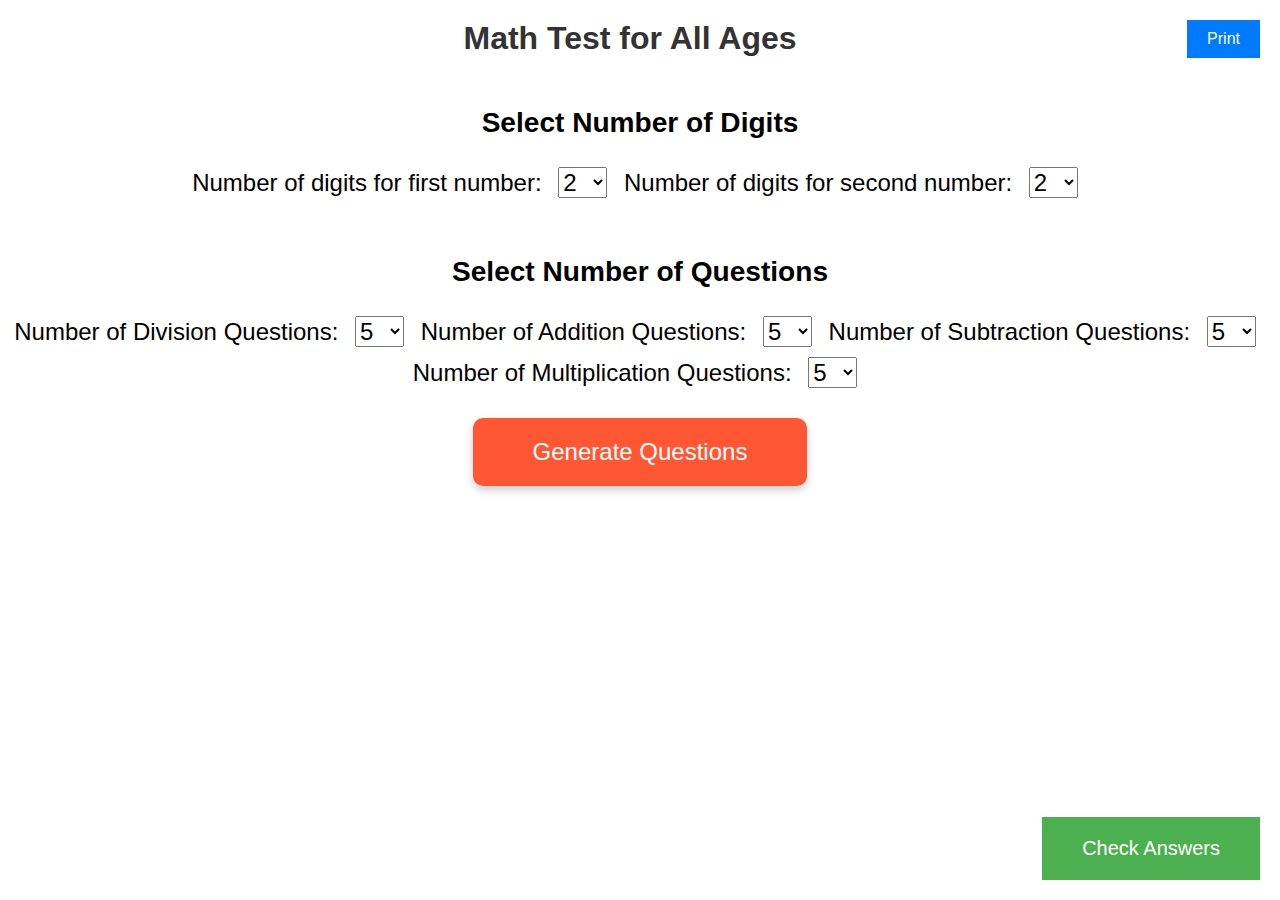
<file: For_Kids_Math_Problems/Index.html>
<!DOCTYPE html>
<html lang="en">
<head>
    <meta charset="UTF-8">
    <meta name="viewport" content="width=device-width, initial-scale=1.0">
    <link rel="stylesheet" href="CSS/styles.css">
    <title>Math Test for All Ages</title>
</head>
<body>
    <h1>Math Test for All Ages <span class="result-display" id="resultDisplay"></span></h1>

    <body>        
        <div class="options-section">
            <h3>Select Number of Digits</h3>
            <label for="num1Digits">Number of digits for first number:</label>
            <select id="num1Digits">
                <option value="1">1</option>
                <option value="2" selected>2</option>
                <option value="3">3</option>
                <option value="4">4</option>
                <option value="5">5</option>
                <option value="6">6</option>
                <option value="7">7</option>
                <option value="8">8</option>
                <option value="9">9</option>
                <option value="10">10</option>
            </select>
            <label for="num2Digits">Number of digits for second number:</label>
            <select id="num2Digits">
                <option value="1">1</option>
                <option value="2" selected>2</option>
                <option value="3">3</option>
                <option value="4">4</option>
                <option value="5">5</option>
                <option value="6">6</option>
                <option value="7">7</option>
                <option value="8">8</option>
                <option value="9">9</option>
                <option value="10">10</option>
            </select>
        </div>
        
        <div class="options-section">
            <h3>Select Number of Questions</h3>
            <label for="numDivisionQuestions">Number of Division Questions:</label>
            <select id="numDivisionQuestions">
                <option value="5">5</option>
                <option value="10">10</option>
                <option value="15">15</option>
                <option value="20">20</option>
            </select>
            <label for="numAdditionQuestions">Number of Addition Questions:</label>
            <select id="numAdditionQuestions">
                <option value="5">5</option>
                <option value="10">10</option>
                <option value="15">15</option>
                <option value="20">20</option>
            </select>
            <label for="numSubtractionQuestions">Number of Subtraction Questions:</label>
            <select id="numSubtractionQuestions">
                <option value="5">5</option>
                <option value="10">10</option>
                <option value="15">15</option>
                <option value="20">20</option>
            </select>
            <label for="numMultiplicationQuestions">Number of Multiplication Questions:</label>
            <select id="numMultiplicationQuestions">
                <option value="5">5</option>
                <option value="10">10</option>
                <option value="15">15</option>
                <option value="20">20</option>
            </select>
        </div>
        
        <button id="generateQuestionsButton" onClick="generateQuestions()">Generate Questions</button>
        
        <div class="button-container">
            <button id="printButton" onClick="window.print()">Print</button>
            <input type="button" onClick="CheckAnswers()" id="CheckAnswers" value="Check Answers">
        </div>
        
        <div id="divisionSection" class="section">
            <h3>Division Questions</h3>
        </div>
        <div id="additionSection" class="section">
            <h3>Addition Questions</h3>
        </div>
        <div id="subtractionSection" class="section">
            <h3>Subtraction Questions</h3>
        </div>
        <div id="multiplicationSection" class="section">
            <h3>Multiplication Questions</h3>
        </div>
        
        <div id="answersSection" class="section answer-section">
            <h3>Answers</h3>
            <div id="divisionAnswers">
                <h3>Division Answers</h3>
            </div>
            <div id="additionAnswers">
                <h3>Addition Answers</h3>
            </div>
            <div id="subtractionAnswers">
                <h3>Subtraction Answers</h3>
            </div>
            <div id="multiplicationAnswers">
                <h3>Multiplication Answers</h3>
            </div>
        </div>
        
    <script src="Javascript/script.js"></script>
</body>
</html>
</file>
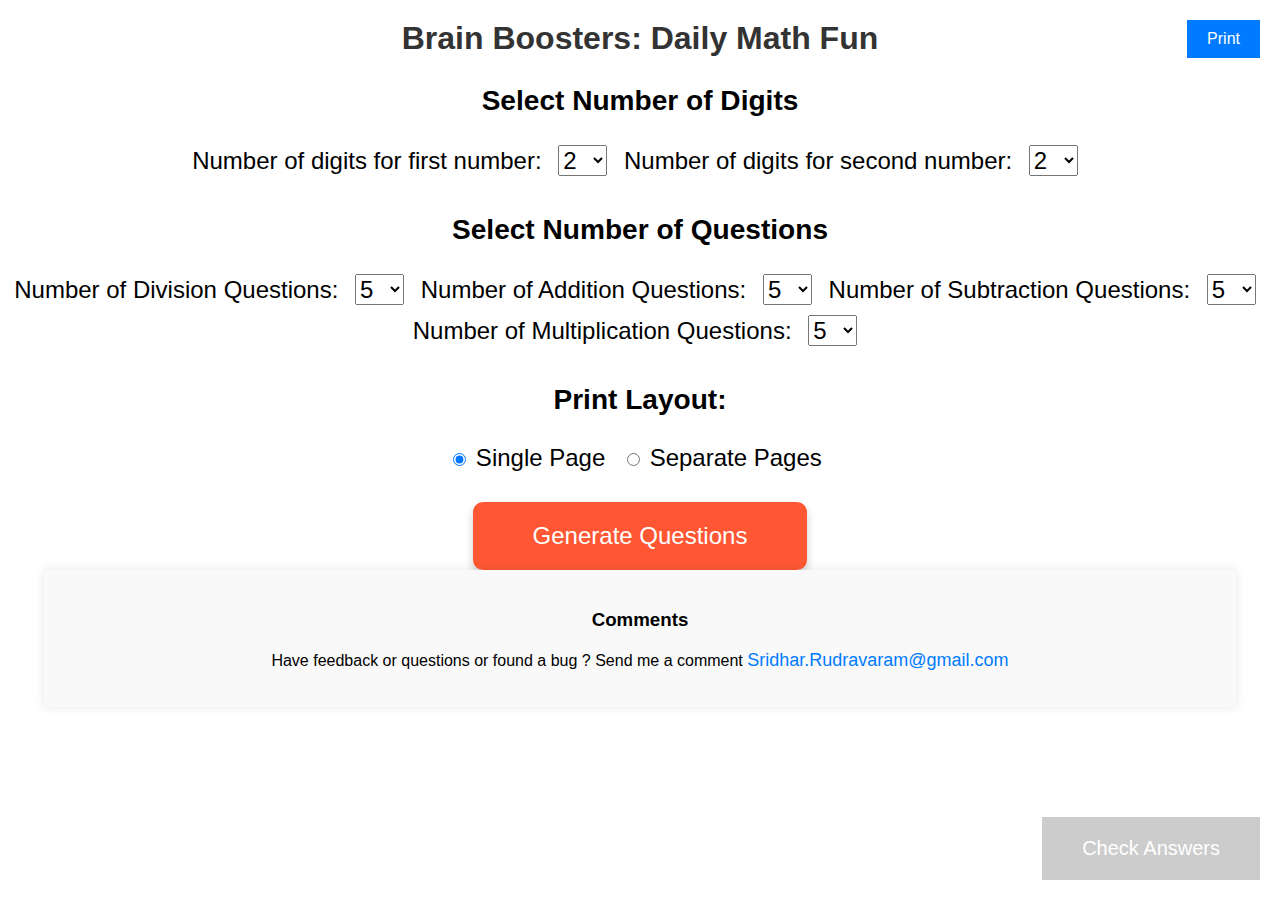
<file: Math with Device Compatiability - With Answers.html>
<!DOCTYPE html>
<html lang="en">
<head>
    <meta http-equiv="Content-Type" content="text/html; charset=UTF-8">
    <meta name="viewport" content="width=device-width, initial-scale=1.0">
    <title id="title">Brain Boosters: Daily Math Fun</title>
    <style>
        body {
            font-family: Arial, sans-serif;
            background-color: #ffffff;
            margin: 0;
            padding: 0;
            display: flex;
            flex-direction: column;
            align-items: center;
        }

        h1 {
            color: #333;
            margin-top: 20px;
            text-align: center; /* Center-align the heading */
        }

        .result-display {
            font-size: 20px;
            color: #333;
            margin-left: 20px;
        }

        .section {
            width: 80%;
            background: #ffffff;
            padding: 20px;
            box-shadow: 0 0 10px rgba(0, 0, 0, 0.1);
            margin-bottom: 20px;
            display: none; /* Hide sections initially */
            flex-wrap: wrap;
        }

        .section h3 {
            color: #333;
            margin-bottom: 10px;
            width: 100%;
        }

        .question {
            margin: 10px;
            padding: 10px;
            border: 1px solid #ddd;
            box-sizing: border-box;
            display: flex;
            align-items: center;
            /*  flex: 1 1 30%; Adjust to fit 3 questions per row */
        }

        .question span {
            font-size: 18px;
            margin-right: 10px;
        }

        .question input[type="text"] {
            padding: 5px;
            font-size: 16px;
            /* width: 100px; Increased width */
        }

        .question input[type="text"].wrong {
            background-color: #ffcccc; /* Highlight wrong answer */
        }

        .question.wrong {
            border: 2px solid red; /* Highlight question */
        }

        .result {
            font-size: 16px;
            margin-top: 10px;
            color: red; /* Mark the answer in red */
        }

        .result.correct {
            color: green; /* Highlight correct answer in green */
        }

        #CheckAnswers {
            background-color: #4CAF50;
            color: white;
            padding: 20px 40px;
            border: none;
            cursor: pointer;
            font-size: 20px;
            position: fixed;
            bottom: 20px;
            right: 20px;
        }

        #CheckAnswers:disabled {
            background-color: #ccc;
            cursor: not-allowed;
        }

        #printButton {
            position: fixed;
            top: 20px;
            right: 20px;
            background-color: #007BFF;
            color: white;
            padding: 10px 20px;
            border: none;
            cursor: pointer;
            font-size: 16px;
        }

        .options-section {
            font-size: 24px;
            margin-bottom: 20px;
            text-align: center; /* Center-align the headlines */
        }

        .options-section label,
        .options-section select {
            display: inline-block;
            margin-bottom: 10px;
            margin-right: 10px;
            font-size: 24px; /* Ensure font size matches */
        }

        .options-section select {
            font-size: 24px; /* Ensure font size matches */
        }

        @media (max-width: 600px) {
            body, .result-display, .section, .section h3, .question span, .question input[type="text"], .result, #CheckAnswers, #printButton, .options-section, .options-section label, .options-section select {
                font-size: 14px; /* Reduce font size for small screens */
            }
            h1{
                font-size: 21px;
            }

            #CheckAnswers {
                width: 100%;
                padding: 15px;
                font-size: 18px;
                bottom: 0;
                right: 0;
                left: 0;
                position: static;
                margin-top: 20px;
            }

            #printButton {
                width: 100%;
                padding: 15px;
                font-size: 18px;
                top: auto;
                right: auto;
                left: 0;
                position: static;
                margin-top: 20px;
            }

            .question {
                flex: 1 1 100%;
            }

            .question input[type="text"] {
                padding: 0px;
                /* font-size: 16px;
                width: 100px; Increased width */
            }

            .question span {
                font-size: 16px;
                margin-right: 5px;
            }

            .button-container {
                width: 100%;
                display: flex;
                flex-direction: column;
                align-items: center;
                margin-top: 20px;
            }
        }

        @media print {
            .no-print, .no-print *
            {
                display: none !important;
            }
            .print-only{
                display: block !important;
            }
            .section {
                page-break-before: always;
            }
            .section:first-of-type {
                page-break-before: auto;
            }
            .answer-section {
                page-break-before: always;
                page-break-after: avoid;
                page-break-inside: avoid;
            }
            .question {
                flex: 1 1 30%;
                display: flex;
                justify-content: space-between;
            }
            .no-print {
                display: none;
            }
            .question input[type="text"] {
                border: none;
                border-bottom: 1px solid black;
                width: 100px !important;
            }
        }

        .answer-section {
            display: none;
        }

        .answer-section div {
            margin-bottom: 10px;
        }

        /* Fancy and big button styles */
        #generateQuestionsButton {
            background-color: #FF5733;
            color: white;
            padding: 20px 60px;
            border: none;
            cursor: pointer;
            font-size: 24px;
            border-radius: 10px;
            box-shadow: 0 4px 8px rgba(0, 0, 0, 0.2);
            transition: background-color 0.3s, transform 0.3s;
            display: block;
            margin: 0 auto;
        }

        #generateQuestionsButton:hover {
            background-color: #E74C3C;
            transform: scale(1.05);
        }

        #generateQuestionsButton:active {
            background-color: #C0392B;
            transform: scale(1);
        }

        
        /* Comments section styles */
        .comments-section {
            width: 90%;
            background: #f9f9f9;
            padding: 20px;
            box-shadow: 0 0 10px rgba(0, 0, 0, 0.1);
            margin-bottom: 20px;
            text-align: center;
        }

        .comments-section a {
            color: #007BFF;
            text-decoration: none;
            font-size: 18px;
        }

        .comments-section a:hover {
            text-decoration: underline;
        }
    </style>
</head>
<body>
    <div class="no-print">
        <h1>Brain Boosters: Daily Math Fun</h1>
    
        <div class="options-section">
            <h3>Select Number of Digits</h3>
            <label for="num1Digits">Number of digits for first number:</label>
            <select id="num1Digits">
                <option value="1">1</option>
                <option value="2" selected="">2</option>
                <option value="3">3</option>
                <option value="4">4</option>
                <option value="5">5</option>
                <option value="6">6</option>
                <option value="7">7</option>
                <option value="8">8</option>
                <option value="9">9</option>
                <option value="10">10</option>
            </select>
            <label for="num2Digits">Number of digits for second number:</label>
            <select id="num2Digits">
                <option value="1">1</option>
                <option value="2" selected="">2</option>
                <option value="3">3</option>
                <option value="4">4</option>
                <option value="5">5</option>
                <option value="6">6</option>
                <option value="7">7</option>
                <option value="8">8</option>
                <option value="9">9</option>
                <option value="10">10</option>
            </select>
        </div>
    
        <div class="options-section">
            <h3>Select Number of Questions</h3>
            <label for="numDivisionQuestions">Number of Division Questions:</label>
            <select id="numDivisionQuestions">
                <option value="0">0</option>
                <option value="5" selected="">5</option>
                <option value="10">10</option>
                <option value="15">15</option>
                <option value="20">20</option>
            </select>
            <label for="numAdditionQuestions">Number of Addition Questions:</label>
            <select id="numAdditionQuestions">
                <option value="0">0</option>
                <option value="5" selected="">5</option>
                <option value="10">10</option>
                <option value="15">15</option>
                <option value="20">20</option>
            </select>
            <label for="numSubtractionQuestions">Number of Subtraction Questions:</label>
            <select id="numSubtractionQuestions">
                <option value="0">0</option>
                <option value="5" selected="">5</option>
                <option value="10">10</option>
                <option value="15">15</option>
                <option value="20">20</option>
            </select>
            <label for="numMultiplicationQuestions">Number of Multiplication Questions:</label>
            <select id="numMultiplicationQuestions">
                <option value="0">0</option>
                <option value="5" selected="">5</option>
                <option value="10">10</option>
                <option value="15">15</option>
                <option value="20">20</option>
            </select>
        </div>
    
        <div class="options-section">
            <h3>Print Layout:</h3>
            <label>
                <input type="radio" name="printLayout" value="single" checked="" onclick="onPrintOptionsClicked()"> Single Page
            </label>
            <label>
                <input type="radio" name="printLayout" value="separate"  onclick="onPrintOptionsClicked()"> Separate Pages
            </label>
        </div>
    
        <button id="generateQuestionsButton" onclick="generateQuestions()">Generate Questions</button>
    
        <div class="button-container">
            <button id="printButton" onclick="OnPrintClicked()">Print</button>
        </div>
    </div>
    
    
    <div id="additionSection" class="section">
        <h3>Addition Questions</h3>
    </div>
    <div id="subtractionSection" class="section">
        <h3>Subtraction Questions</h3>
    </div>
    <div id="multiplicationSection" class="section">
        <h3>Multiplication Questions</h3>
    </div>
    <div id="divisionSection" class="section">
        <h3>Division Questions</h3>
    </div>
    <div id="answersSection" class="section answer-section print-only">
        <h3>Answers</h3>
        <div id="divisionAnswers">
            <h3>Division Answers</h3>
        </div>
        <div id="additionAnswers">
            <h3>Addition Answers</h3>
        </div>
        <div id="subtractionAnswers">
            <h3>Subtraction Answers</h3>
        </div>
        <div id="multiplicationAnswers">
            <h3>Multiplication Answers</h3>
        </div>
    </div>
    
    <input type="button" onclick="CheckAnswers()" id="CheckAnswers" value="Check Answers" disabled>
    <div class="comments-section no-print">
        <h3>Comments</h3>
        <p>Have feedback or questions or found a bug ? Send me a comment <a href="">Sridhar.Rudravaram@gmail.com</a></p>
    </div>

    <script>
        var total_number_of_questions = 0;
        function onPrintOptionsClicked()
        {
            var printLayout = document.querySelector('input[name="printLayout"]:checked').value;
            if (printLayout === 'single') {
                document.querySelectorAll('.section').forEach(section => {
                    section.style.pageBreakBefore = 'auto';
                });
            } else {
                document.querySelectorAll('.section').forEach(section => {
                    section.style.pageBreakBefore = 'always';
                });
            }
        }
        function CheckAnswers() {
            var i = 1;
            var marks = 0;
            while (i <= total_number_of_questions) {
                var id1 = "user_answer" + i;
                var id2 = "correct_answer" + i;
                var userAns = parseFloat(document.getElementById(id1).value);
                var correctAns = parseFloat(document.getElementById(id2).value);
                var resultId = "result" + i;
                var questionDiv = document.getElementById(id1).closest('.question');
                if (userAns === correctAns) {
                    marks = marks + 1;
                    document.getElementById(id1).classList.remove('wrong');
                    questionDiv.classList.remove('wrong');
                    document.getElementById(resultId).innerText = "  Correct!";
                    document.getElementById(resultId).classList.add('correct');
                } else {
                    document.getElementById(id1).classList.add('wrong');
                    questionDiv.classList.add('wrong');
                    document.getElementById(resultId).innerText = "  X! Correct answer: " + correctAns.toFixed(2);
                }
                i = i + 1;
            }
            document.getElementById("CheckAnswers").disabled = true;
            document.getElementById("resultDisplay").innerText = marks + "/" + total_number_of_questions;
        }
    
        function getRandomIntInclusive(min, max) {
            const minCeiled = Math.ceil(min);
            const maxFloored = Math.floor(max);
            return Math.floor(Math.random() * (maxFloored - minCeiled + 1) + minCeiled);
        }
    
        function DesignQuestionPaper(questionCount, operation, minNum1, maxNum1, minNum2, maxNum2, sectionId, answerSectionId) {
            var i = 1;
            while (i <= questionCount) {
                total_number_of_questions = total_number_of_questions + 1;
                var num1 = getRandomIntInclusive(minNum1, maxNum1);
                var num2 = getRandomIntInclusive(minNum2, maxNum2);
    
                if ((operation === '-' || operation === '÷') && num2 > num1) {
                    var num = num1;
                    num1 = num2;
                    num2 = num;
                }
    
                var ans = 0;
                if (operation === 'X')
                    ans = num1 * num2;
                if (operation === '+')
                    ans = num1 + num2;
                if (operation === '-')
                    ans = num1 - num2;
                if (operation === '÷')
                    ans = num1 / num2;
    
                var displayAns = ans % 1 === 0 ? ans : ans.toFixed(2);
    
                var id1 = "user_answer" + total_number_of_questions;
                var id2 = "correct_answer" + total_number_of_questions;
                var resultId = "result" + total_number_of_questions;
                var question = "<div class='question'><span>" + num1 + " " + operation + " " + num2 + " = </span> <input type='text' id='" + id1 + "' /> <input type='text' hidden value='" + displayAns + "' id='" + id2 + "' /> <span class='result' id='" + resultId + "'></span></div>";
                document.getElementById(sectionId).innerHTML += question;
    
                // Append the answer to the respective answer section
                var answer = "<div><span>&nbsp;&nbsp;" + num1 + " " + operation + " " + num2 + " = " + displayAns + "</span></div>";
                document.getElementById(answerSectionId).innerHTML += answer;
    
                i = i + 1;
            }
        }
        var questionGenerated=false;
        function OnPrintClicked() {
            if(questionGenerated === false)
            {
                 generateQuestions();
            }
            window.print();
        }
        function generateQuestions() {
            questionGenerated=true;
            var num1Digits = parseInt(document.getElementById('num1Digits').value);
            var num2Digits = parseInt(document.getElementById('num2Digits').value);
            var numDivisionQuestions = parseInt(document.getElementById('numDivisionQuestions').value);
            var numAdditionQuestions = parseInt(document.getElementById('numAdditionQuestions').value);
            var numSubtractionQuestions = parseInt(document.getElementById('numSubtractionQuestions').value);
            var numMultiplicationQuestions = parseInt(document.getElementById('numMultiplicationQuestions').value);
    
            var minNum1 = Math.pow(10, num1Digits - 1);
            var maxNum1 = Math.pow(10, num1Digits) - 1;
            var minNum2 = Math.pow(10, num2Digits - 1);
            var maxNum2 = Math.pow(10, num2Digits) - 1;
    
            document.getElementById('divisionSection').innerHTML = '<h3>Division Questions</h3>';
            document.getElementById('additionSection').innerHTML = '<h3>Addition Questions</h3>';
            document.getElementById('subtractionSection').innerHTML = '<h3>Subtraction Questions</h3>';
            document.getElementById('multiplicationSection').innerHTML = '<h3>Multiplication Questions</h3>';
            document.getElementById('answersSection').innerHTML = '<h3>Answers</h3><div id="divisionAnswers"><h3>Division Answers</h3></div><div id="additionAnswers"><h3>Addition Answers</h3></div><div id="subtractionAnswers"><h3>Subtraction Answers</h3></div><div id="multiplicationAnswers"><h3>Multiplication Answers</h3></div>';
    
            total_number_of_questions = 0;
    
            document.getElementById('divisionSection').style.display = 'flex';
            document.getElementById('additionSection').style.display = 'flex';
            document.getElementById('subtractionSection').style.display = 'flex';
            document.getElementById('multiplicationSection').style.display = 'flex';
            document.getElementById("CheckAnswers").disabled = false;
    
            
            onPrintOptionsClicked();
            DesignQuestionPaper(numDivisionQuestions, '÷', minNum1, maxNum1, minNum2, maxNum2, 'divisionSection', 'divisionAnswers');
            DesignQuestionPaper(numAdditionQuestions, '+', minNum1, maxNum1, minNum2, maxNum2, 'additionSection', 'additionAnswers');
            DesignQuestionPaper(numSubtractionQuestions, '-', minNum1, maxNum1, minNum2, maxNum2, 'subtractionSection', 'subtractionAnswers');
            DesignQuestionPaper(numMultiplicationQuestions, 'X', minNum1, maxNum1, minNum2, maxNum2, 'multiplicationSection', 'multiplicationAnswers');
        }
    </script>
    

</body></html>
</file>
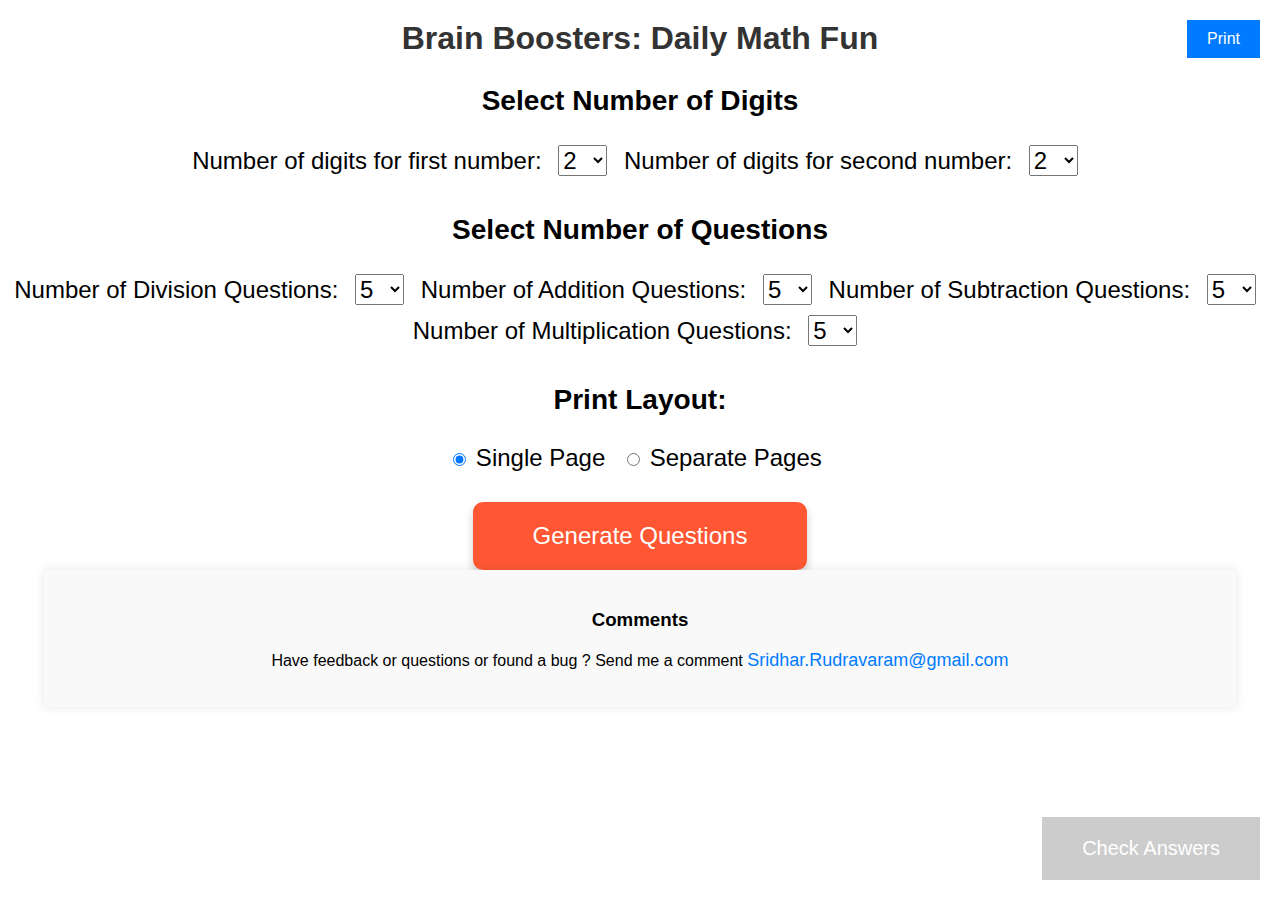
<file: V2/Brain Boosters_ Daily Math Fun.html>
<!DOCTYPE html>
<!-- saved from url=(0092)https://rudravaram.github.io/Math%20with%20Device%20Compatiability%20-%20With%20Answers.html -->
<html lang="en"><head><meta http-equiv="Content-Type" content="text/html; charset=UTF-8">
    
    <meta name="viewport" content="width=device-width, initial-scale=1.0">
    <title id="title">Brain Boosters: Daily Math Fun</title>
    <link rel="stylesheet" href="BrainBooster.css">
    <script src="BrainBooster.js" type="text/javascript"></script> 
     
</head>
<body>
    <div class="no-print">
        <h1>Brain Boosters: Daily Math Fun</h1>
    
        <div class="options-section">
            <h3>Select Number of Digits</h3>
            <label for="num1Digits">Number of digits for first number:</label>
            <select id="num1Digits">
                <option value="1">1</option>
                <option value="2" selected="">2</option>
                <option value="3">3</option>
                <option value="4">4</option>
                <option value="5">5</option>
                <option value="6">6</option>
                <option value="7">7</option>
                <option value="8">8</option>
                <option value="9">9</option>
                <option value="10">10</option>
            </select>
            <label for="num2Digits">Number of digits for second number:</label>
            <select id="num2Digits">
                <option value="1">1</option>
                <option value="2" selected="">2</option>
                <option value="3">3</option>
                <option value="4">4</option>
                <option value="5">5</option>
                <option value="6">6</option>
                <option value="7">7</option>
                <option value="8">8</option>
                <option value="9">9</option>
                <option value="10">10</option>
            </select>
        </div>
    
        <div class="options-section">
            <h3>Select Number of Questions</h3>
            <label for="numDivisionQuestions">Number of Division Questions:</label>
            <select id="numDivisionQuestions">
                <option value="0">0</option>
                <option value="5" selected="">5</option>
                <option value="10">10</option>
                <option value="15">15</option>
                <option value="20">20</option>
            </select>
            <label for="numAdditionQuestions">Number of Addition Questions:</label>
            <select id="numAdditionQuestions">
                <option value="0">0</option>
                <option value="5" selected="">5</option>
                <option value="10">10</option>
                <option value="15">15</option>
                <option value="20">20</option>
            </select>
            <label for="numSubtractionQuestions">Number of Subtraction Questions:</label>
            <select id="numSubtractionQuestions">
                <option value="0">0</option>
                <option value="5" selected="">5</option>
                <option value="10">10</option>
                <option value="15">15</option>
                <option value="20">20</option>
            </select>
            <label for="numMultiplicationQuestions">Number of Multiplication Questions:</label>
            <select id="numMultiplicationQuestions">
                <option value="0">0</option>
                <option value="5" selected="">5</option>
                <option value="10">10</option>
                <option value="15">15</option>
                <option value="20">20</option>
            </select>
        </div>
    
        <div class="options-section">
            <h3>Print Layout:</h3>
            <label>
                <input type="radio" name="printLayout" value="single" checked="" onclick="onPrintOptionsClicked()"> Single Page
            </label>
            <label>
                <input type="radio" name="printLayout" value="separate" onclick="onPrintOptionsClicked()"> Separate Pages
            </label>
        </div>
    
        <button id="generateQuestionsButton" onclick="generateQuestions()">Generate Questions</button>
    
        <div class="button-container">
            <button id="printButton" onclick="OnPrintClicked()">Print</button>
        </div>
    </div>
    
    
    <div id="additionSection" class="section">
        <h3>Addition Questions</h3>
    </div>
    <div id="subtractionSection" class="section">
        <h3>Subtraction Questions</h3>
    </div>
    <div id="multiplicationSection" class="section">
        <h3>Multiplication Questions</h3>
    </div>
    <div id="divisionSection" class="section">
        <h3>Division Questions</h3>
    </div>
    <div id="answersSection" class="section answer-section print-only">
        <h3>Answers</h3>
        <div id="divisionAnswers">
            <h3>Division Answers</h3>
        </div>
        <div id="additionAnswers">
            <h3>Addition Answers</h3>
        </div>
        <div id="subtractionAnswers">
            <h3>Subtraction Answers</h3>
        </div>
        <div id="multiplicationAnswers">
            <h3>Multiplication Answers</h3>
        </div>
    </div>
    
    <input type="button" onclick="CheckAnswers()" id="CheckAnswers" value="Check Answers" disabled="">
    <div class="comments-section no-print">
        <h3>Comments</h3>
        <p>Have feedback or questions or found a bug ? Send me a comment <a href="https://rudravaram.github.io/Math%20with%20Device%20Compatiability%20-%20With%20Answers.html">Sridhar.Rudravaram@gmail.com</a></p>
    </div>

    
    

</body></html>
</file>
<file: For_Kids_Math_Problems/CSS/styles.css>
body {
    font-family: Arial, sans-serif;
    background-color: #ffffff;
    margin: 0;
    padding: 0;
    display: flex;
    flex-direction: column;
    align-items: center;
}

h1 {
    color: #333;
    margin-top: 20px;
}

.result-display {
    font-size: 20px;
    color: #333;
    margin-left: 20px;
}

.section {
    width: 80%;
    background: #ffffff;
    padding: 20px;
    box-shadow: 0 0 10px rgba(0, 0, 0, 0.1);
    margin-bottom: 20px;
    display: none; /* Hide sections initially */
    flex-wrap: wrap;
}

.section h3 {
    color: #333;
    margin-bottom: 10px;
    width: 100%;
}

.question {
    margin: 10px;
    padding: 10px;
    border: 1px solid #ddd;
    flex: 1 1 calc(33.333% - 20px);
    box-sizing: border-box;
    display: flex;
    align-items: center;
}

.question span {
    font-size: 18px;
    margin-right: 10px;
}

.question input[type="text"] {
    padding: 5px;
    font-size: 16px;
    width: 50px;
}

.question input[type="text"].wrong {
    background-color: #ffcccc;
}

.result {
    font-size: 16px;
    margin-top: 10px;
}

#CheckAnswers {
    background-color: #4CAF50;
    color: white;
    padding: 20px 40px;
    border: none;
    cursor: pointer;
    font-size: 20px;
    position: fixed;
    bottom: 20px;
    right: 20px;
}

#CheckAnswers:disabled {
    background-color: #ccc;
    cursor: not-allowed;
}

#printButton {
    position: fixed;
    top: 20px;
    right: 20px;
    background-color: #007BFF;
    color: white;
    padding: 10px 20px;
    border: none;
    cursor: pointer;
    font-size: 16px;
}

.options-section {
    font-size: 24px;
    margin-bottom: 20px;
    text-align: center; /* Center-align the headlines */
}

.options-section label,
.options-section select {
    display: inline-block;
    margin-bottom: 10px;
    margin-right: 10px;
    font-size: 24px; /* Ensure font size matches */
}

.options-section select {
    font-size: 24px; /* Ensure font size matches */
}

@media (max-width: 600px) {
    #CheckAnswers {
        width: 100%;
        padding: 15px;
        font-size: 18px;
        bottom: 0;
        right: 0;
        left: 0;
        position: static;
        margin-top: 20px;
    }

    #printButton {
        width: 100%;
        padding: 15px;
        font-size: 18px;
        top: auto;
        right: auto;
        left: 0;
        position: static;
        margin-top: 20px;
    }

    .question {
        flex: 1 1 100%;
    }

    .button-container {
        width: 100%;
        display: flex;
        flex-direction: column;
        align-items: center;
        margin-top: 20px;
    }
}

@media print {
    .section {
        page-break-before: always;
    }
    .section:first-of-type {
        page-break-before: auto;
    }
    .answer-section {
        page-break-before: always;
        page-break-after: avoid;
        page-break-inside: avoid;
    }
    .question {
        flex: 1 1 45%;
        display: flex;
        justify-content: space-between;
    }
}

.answer-section div {
    margin-bottom: 10px;
}

/* Fancy and big button styles */
#generateQuestionsButton {
    background-color: #FF5733;
    color: white;
    padding: 20px 60px;
    border: none;
    cursor: pointer;
    font-size: 24px;
    border-radius: 10px;
    box-shadow: 0 4px 8px rgba(0, 0, 0, 0.2);
    transition: background-color 0.3s, transform 0.3s;
}

#generateQuestionsButton:hover {
    background-color: #E74C3C;
    transform: scale(1.05);
}

#generateQuestionsButton:active {
    background-color: #C0392B;
    transform: scale(1);
}
</file>
<file: V2/BrainBooster.css>
body {
            font-family: Arial, sans-serif;
            background-color: #ffffff;
            margin: 0;
            padding: 0;
            display: flex;
            flex-direction: column;
            align-items: center;
        }

        h1 {
            color: #333;
            margin-top: 20px;
            text-align: center; /* Center-align the heading */
        }

        .result-display {
            font-size: 20px;
            color: #333;
            margin-left: 20px;
        }

        .section {
            width: 80%;
            background: #ffffff;
            padding: 20px;
            box-shadow: 0 0 10px rgba(0, 0, 0, 0.1);
            margin-bottom: 20px;
            display: none; /* Hide sections initially */
            flex-wrap: wrap;
        }

        .section h3 {
            color: #333;
            margin-bottom: 10px;
            width: 100%;
        }

        .question {
            margin: 10px;
            padding: 10px;
            border: 1px solid #ddd;
            box-sizing: border-box;
            display: flex;
            align-items: center;
            /*  flex: 1 1 30%; Adjust to fit 3 questions per row */
        }

        .question span {
            font-size: 18px;
            margin-right: 10px;
        }

        .question input[type="text"] {
            padding: 5px;
            font-size: 16px;
            /* width: 100px; Increased width */
        }

        .question input[type="text"].wrong {
            background-color: #ffcccc; /* Highlight wrong answer */
        }

        .question.wrong {
            border: 2px solid red; /* Highlight question */
        }

        .result {
            font-size: 16px;
            margin-top: 10px;
            color: red; /* Mark the answer in red */
        }

        .result.correct {
            color: green; /* Highlight correct answer in green */
        }

        #CheckAnswers {
            background-color: #4CAF50;
            color: white;
            padding: 20px 40px;
            border: none;
            cursor: pointer;
            font-size: 20px;
            position: fixed;
            bottom: 20px;
            right: 20px;
        }

        #CheckAnswers:disabled {
            background-color: #ccc;
            cursor: not-allowed;
        }

        #printButton {
            position: fixed;
            top: 20px;
            right: 20px;
            background-color: #007BFF;
            color: white;
            padding: 10px 20px;
            border: none;
            cursor: pointer;
            font-size: 16px;
        }

        .options-section {
            font-size: 24px;
            margin-bottom: 20px;
            text-align: center; /* Center-align the headlines */
        }

        .options-section label,
        .options-section select {
            display: inline-block;
            margin-bottom: 10px;
            margin-right: 10px;
            font-size: 24px; /* Ensure font size matches */
        }

        .options-section select {
            font-size: 24px; /* Ensure font size matches */
        }

        @media (max-width: 600px) {
            body, .result-display, .section, .section h3, .question span, .question input[type="text"], .result, #CheckAnswers, #printButton, .options-section, .options-section label, .options-section select {
                font-size: 14px; /* Reduce font size for small screens */
            }
            h1{
                font-size: 21px;
            }

            #CheckAnswers {
                width: 100%;
                padding: 15px;
                font-size: 18px;
                bottom: 0;
                right: 0;
                left: 0;
                position: static;
                margin-top: 20px;
            }

            #printButton {
                width: 100%;
                padding: 15px;
                font-size: 18px;
                top: auto;
                right: auto;
                left: 0;
                position: static;
                margin-top: 20px;
            }

            .question {
                flex: 1 1 100%;
            }

            .question input[type="text"] {
                padding: 0px;
                /* font-size: 16px;
                width: 100px; Increased width */
            }

            .question span {
                font-size: 16px;
                margin-right: 5px;
            }

            .button-container {
                width: 100%;
                display: flex;
                flex-direction: column;
                align-items: center;
                margin-top: 20px;
            }
        }

        @media print {
            .no-print, .no-print *
            {
                display: none !important;
            }
            .print-only{
                display: block !important;
            }
            .section {
                page-break-before: always;
            }
            .section:first-of-type {
                page-break-before: auto;
            }
            .answer-section {
                page-break-before: always;
                page-break-after: avoid;
                page-break-inside: avoid;
            }
            .question {
                flex: 1 1 30%;
                display: flex;
                justify-content: space-between;
            }
            .no-print {
                display: none;
            }
            .question input[type="text"] {
                border: none;
                border-bottom: 1px solid black;
                width: 100px !important;
            }
        }

        .answer-section {
            display: none;
        }

        .answer-section div {
            margin-bottom: 10px;
        }

        /* Fancy and big button styles */
        #generateQuestionsButton {
            background-color: #FF5733;
            color: white;
            padding: 20px 60px;
            border: none;
            cursor: pointer;
            font-size: 24px;
            border-radius: 10px;
            box-shadow: 0 4px 8px rgba(0, 0, 0, 0.2);
            transition: background-color 0.3s, transform 0.3s;
            display: block;
            margin: 0 auto;
        }

        #generateQuestionsButton:hover {
            background-color: #E74C3C;
            transform: scale(1.05);
        }

        #generateQuestionsButton:active {
            background-color: #C0392B;
            transform: scale(1);
        }

        
        /* Comments section styles */
        .comments-section {
            width: 90%;
            background: #f9f9f9;
            padding: 20px;
            box-shadow: 0 0 10px rgba(0, 0, 0, 0.1);
            margin-bottom: 20px;
            text-align: center;
        }

        .comments-section a {
            color: #007BFF;
            text-decoration: none;
            font-size: 18px;
        }

        .comments-section a:hover {
            text-decoration: underline;
        }
</file>
